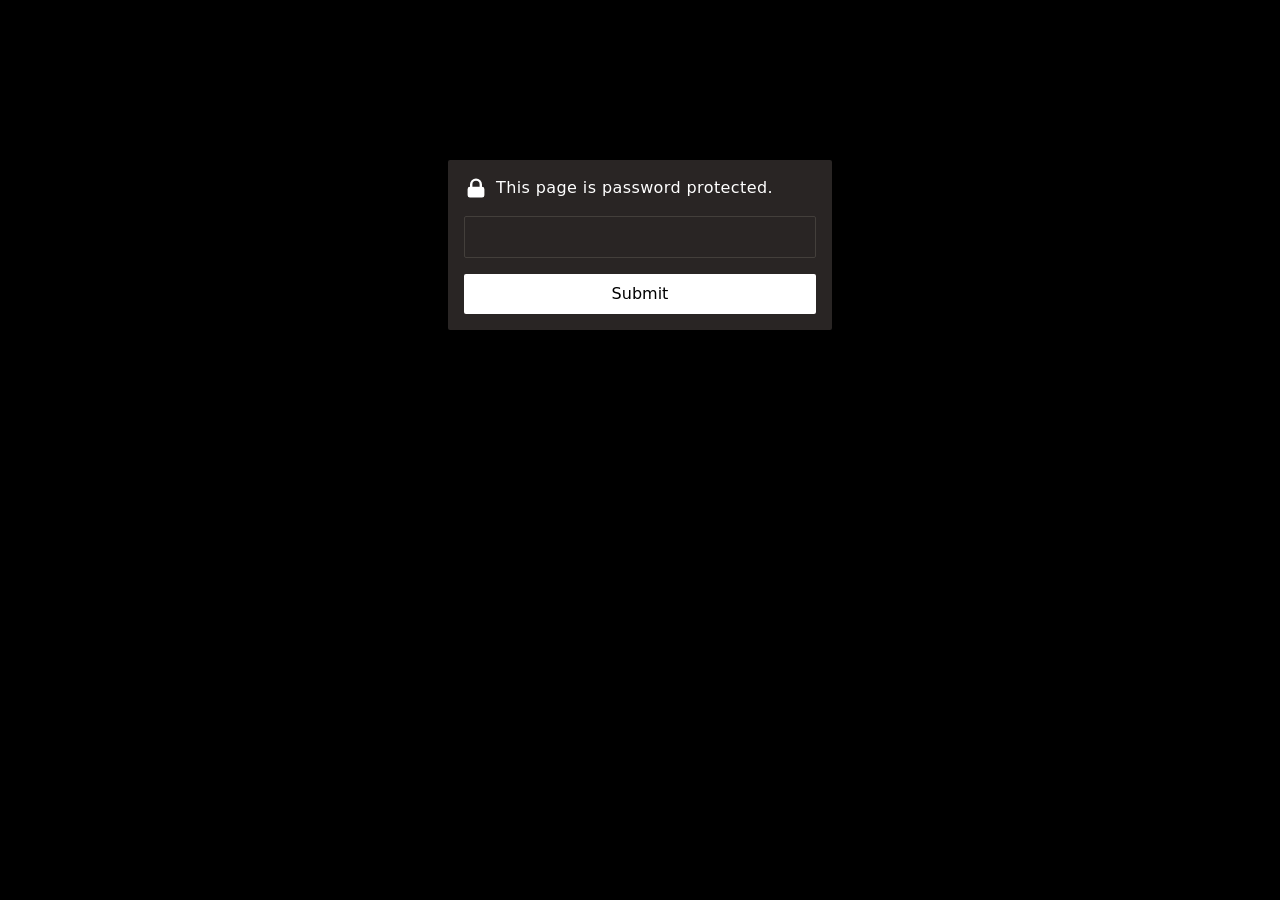
<file: index.html>
<!DOCTYPE html><html><head><meta charset=utf-8><meta name=viewport content="width=device-width,initial-scale=1"><meta name=robots content="noindex, nofollow"><title>Protected Page</title><script type=module>function K(e){return Uint8Array.from(atob(e),r=>r.charCodeAt(0))}function d(e){const r=document.querySelector(e);if(r)return r;throw new Error(`No element found with selector: "${e}"`)}const s=d("input"),f=d("header"),E=d("#msg"),p=d("form"),l=d("#load");let v,S,b,L;document.addEventListener("DOMContentLoaded",async()=>{const e=d("pre[data-i]");if(!e.innerText){s.disabled=!0,m("No encrypted payload.");return}L=Number(e.dataset.i);const r=K(e.innerText);if(v=r.slice(0,32),S=r.slice(32,48),b=r.slice(48),location.hash){const o=location.href.split("#");s.value=o[1],history.replaceState(null,"",o[0])}sessionStorage.k||s.value?await x():(u(l),y(p),f.classList.replace("hidden","flex"),s.focus())});var h,g;const c=((h=window.crypto)==null?void 0:h.subtle)||((g=window.crypto)==null?void 0:g.webkitSubtle);c||(m("SubtleCrypto is missing"),s.disabled=!0);function y(e){e.classList.remove("hidden")}function u(e){e.classList.add("hidden")}function m(e){E.innerText=e,f.classList.add("red")}p.addEventListener("submit",async e=>{e.preventDefault(),await x()});async function O(e){return new Promise(r=>setTimeout(r,e))}async function x(){l.lastElementChild.innerText="Decrypting...",u(f),u(p),y(l),await O(60);try{const e=await C({salt:v,iv:S,ciphertext:b,iterations:L},s.value);document.write(e),document.close()}catch(e){u(l),y(p),f.classList.replace("hidden","flex"),sessionStorage.k?sessionStorage.removeItem("k"):m("Wrong password."),s.value="",s.focus()}}async function A(e,r,o){const i=new TextEncoder,t=await c.importKey("raw",i.encode(r),"PBKDF2",!1,["deriveKey"]);return await c.deriveKey({name:"PBKDF2",salt:e,iterations:o,hash:"SHA-256"},t,{name:"AES-GCM",length:256},!0,["decrypt"])}async function N(e){return c.importKey("jwk",e,"AES-GCM",!0,["decrypt"])}async function C({salt:e,iv:r,ciphertext:o,iterations:i},t){const n=new TextDecoder,a=sessionStorage.k?await N(JSON.parse(sessionStorage.k)):await A(e,t,i),w=new Uint8Array(await c.decrypt({name:"AES-GCM",iv:r},a,o));if(!w)throw"Malformed data";return sessionStorage.k=JSON.stringify(await c.exportKey("jwk",a)),n.decode(w)}</script><style>*,:before,:after{box-sizing:border-box;border:0}html{line-height:1.5;-webkit-text-size-adjust:100%;-moz-tab-size:4;-o-tab-size:4;tab-size:4;font-family:ui-sans-serif,system-ui,-apple-system,BlinkMacSystemFont,Segoe UI,Roboto,Helvetica Neue,Arial,Noto Sans,sans-serif}body{margin:0;line-height:inherit}a{color:inherit;text-decoration:inherit}button,input{font-family:inherit;font-size:100%;line-height:inherit;color:inherit;margin:0;padding:0}button{text-transform:none}button,[type=button],[type=reset],[type=submit]{-webkit-appearance:button}:-moz-focusring{outline:auto}:-moz-ui-invalid{box-shadow:none}p{margin:0}input::-moz-placeholder,input:-ms-input-placeholder,input::placeholder{opacity:1}:disabled{cursor:default}svg{display:block;vertical-align:middle}[hidden]{display:none}:root{--gray-800: #292524;--gray-700: #433f3b}html,body{color:#fff;font-weight:300}main{background:#000;height:100vh;letter-spacing:.025em;padding:4rem 1rem 1rem}.box{max-width:24rem;width:100%;background:var(--gray-800);padding:1rem;border-radius:.125rem;margin:0 auto;height:170px}header{align-items:center;margin-bottom:1rem;gap:.5rem}#pwd{font-weight:200;border-radius:.125rem;background:var(--gray-800);border:1px solid var(--gray-700);padding:.5rem 1rem;width:100%;color:#fff}#pwd:focus{outline:2px solid transparent;outline-offset:2px}.hidden{display:none!important}.flex{display:flex}#load{display:flex;align-items:center;justify-content:center;height:100%}.red{color:#dc2626}.spinner{pointer-events:none;width:1.5rem;height:1.5rem;border:3px solid transparent;border-color:#fff;border-right-width:2px;border-radius:50%;-webkit-animation:spin .5s linear infinite;animation:spin .5s linear infinite;margin-right:.5rem}#load p:last-child{font-size:1.125rem;line-height:1.75rem}[type=submit]{border-radius:.125rem;color:#000;background:#fff;width:100%;padding:.5rem 0;margin-top:1rem;cursor:pointer}@keyframes spin{to{transform:rotate(360deg)}}#locked{width:1.5rem;height:1.5rem}#msg{font-size:.875rem;line-height:1.25rem}@media(min-width:475px){main{padding-top:10rem}#msg,a{font-size:1rem;line-height:1.5rem}}</style></head><body><main><div class=box><div id=load><p class=spinner></p><p>Loading...</p></div><header class=hidden><svg id=locked fill=currentColor viewBox="0 0 20 20" xmlns=http://www.w3.org/2000/svg><path fill-rule=evenodd d="M5 9V7a5 5 0 0110 0v2a2 2 0 012 2v5a2 2 0 01-2 2H5a2 2 0 01-2-2v-5a2 2 0 012-2zm8-2v2H7V7a3 3 0 016 0z" clip-rule=evenodd></path></svg><p id=msg>This page is password protected.</p></header><form class=hidden><input type=password id=pwd name=pwd aria-label=Password autofocus> <input type=submit value=Submit></form></div></main><pre class="hidden" data-i="2e+6">[base64]/TsTRNld/UzKPgkiH29yc62RI6WhWl16iG9qVbjwUst65qU+vsCyahDREMu0TO2vdpPi02f6SNdmEWorimtIi3vFjHmr19guHmV9rrLCLcYCj86+ajtl6jki3uDQp6msMZecEz3eg16RTu6U+/GMhL347y2y7xdAeaHeoV4r0KUGGWjiOBsIJYtk6If7dNc8/LxFT1Y/Y9PQphKsE8QdBimU5MJEZF0uhVCGG8xgkR63vzLWzPBXj4DvdVJc6FUzMsbHdf0VN7WVHLMPopqtC+FRRAo4pWS8mgit8hiluXswty4q518GWWXqcWharw28wui/SmzOzn1oodGs7oZsdDvRa4aSidE2s75ELAIeKWeIyRxer5KC4TSA9CAa4H20NizSH+rI7Ntq24SK5Sad0dkxmmDnikcozxqryBMYmyJeXD+uzYVHWtj7ad3IdiizqKKZEWNtuuTq44DUvYBekdyeQSY+31PsTyrWQms7GRAs7uVyzW+VOhzDKZ1sRQVbxHyRhYj/9TNZvzd8cnWerssjWqtyhGPxV/aXZrW5V5GAM1tjFWx33S2ObJD38GdxbPoPeE4eXwSFQ0/puJYNIwPw0DGnVdj2A9U7/1R59Ze3rjASd3kQ+cfvxwGyDibZLk1GQNYS0kr7p16SQJO2WMK6K86RmhVJGyRhDFAs2Eqo7Tfrj1URyVOl4saWQdo0mcZbwH0lKEsvSS097e1PeR6Apf3RznpYDuW/zb0u7uzIsw7Wo5O4ZYkJv0NcWSd/R03S0ItqT83WzdT+Ukg0tqn/GXNcDq+vkZhkI+pX6I0L7CbjupkdLIP/TPaQVWReINwGmS4pSCYP1PYq2fiOWTNuVYhgnO1UazUP8puPx9tTbd10dVZpepn1wWkHMjeg1qgPCcLgKHupoDXfnsa1PA6r6PvyLRTqxFTi2US9E+YkAlJMJGATScwQFcEFU2kqSXNGyicmT+2h/ormjqjjbCq5tnsl9ipmILBx3GElHh6b3FcnvflzdtFNMxtw6mUekhYyt13BzMFFJnb//wnaiRtm5kU6UqyP29Ok5tminrP6DUxeciriuWyqqRKiCyBwoBzgwIUjYYBO2Smp8J+FjhpbqDldSsB7v+anjSYGZf9/sVNRX+3wZvGEgB/x1TOkgk1IfdGy0pHauueqD04GInVEEGBFZFOKNyQACkxn1xg0niTtfP+63gVgN9ud0nnXIhCHIb8MPppEy09ZflACGfBg6CigFUFq9yMObYr/L0hHenDmq3sLvbh99aqcdt6WMcUraoAoaBKL+I8qoEP+Dh7NyOC6ALyZ9VZ2457ffZIvdSg8knDG92OavdbxQZo62P1n5bgloUJOqPkRb7cQE2353T0r/2lk9GNlK7Jyd2ZHn4rcpGjbt0x3ARNehJAjLPNV2rPBqE7D5ychnbe8NUcHFftYoBM+R+ptKFEF6jHkKqeJVAL4PMuzFgtGKQax687P7bYbD7g5+cvAKiWFIbtAsLAPF8hGR3p3WI08+5GDITvze71/nWAzzlqqcmqXDDHhC4dp6jL7+ZpNnVwD7b+TKTk8NsiuN6bEtmjUTcOPSENFqWqIE1P3AMt42kbDsZMV0lZ2bzhf8ZY7ypCZQfaoc9bqUN3Cw59YFU8hNjfO03+4DErkgiuXCvr10ahFAbrJe8qlkbDgyqMG+48K5vXv37Lk9+XtDy+wVRxgBNlkVx/lJFxW4przILfCBy6axZ+Am6HbZd3/LlKAVFJWpFg9cygsEL7mFI3CXUxp3WDbAvApHEcJJm02uDpMEqYdSkw6HHv6wlsh4ajv43MUC6B9y6q9Y7OyxE4wor7+/ZPrDxR6EJMiWVxxRQWwS/7a3CzFNjaeK4qjqgFFOmC8TN/43sQTkci+To+bAW35Ft+7oxwAniveaJN+Lk+LWSYNoauJEVyn6IRSYgXD1M1LCUdLS7jCkROPmlKplInR3ZAKfx7ZzI7bUPkDjvzIkvdKuDjVcfuG5Sj9g9zjS/WYmzTWVidJTxO8Nc9mRaVtheEu3fVkIghwOcGHlb0wQ/hqg0xXdUn0DR2dNtUP5GSnpAEICCep0X3Vg7T3wzstABtWw6fTlRftLGU/1eHRSwSlf</pre></body></html>
</file>
